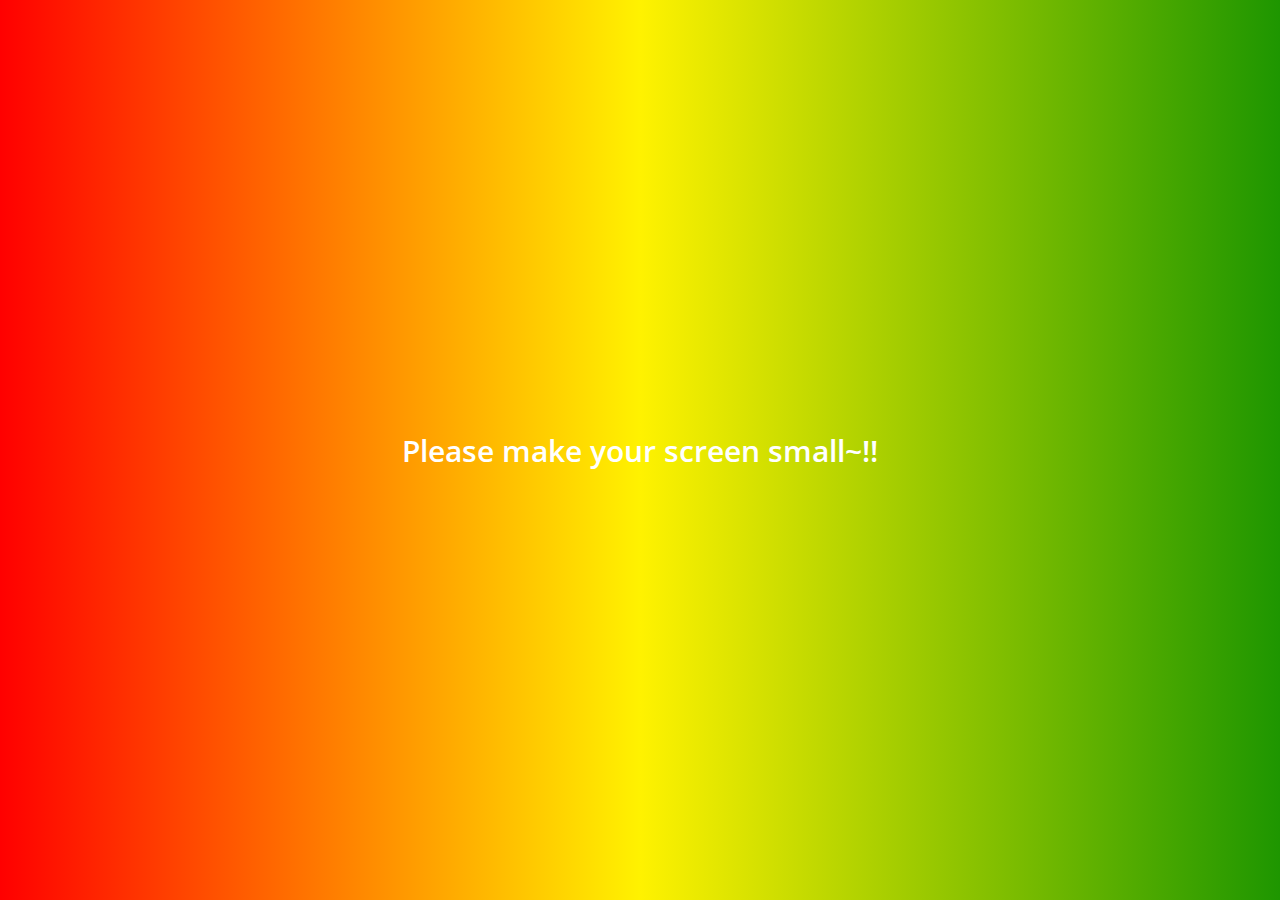
<file: mymenu.html>
<!DOCTYPE html>
<html lang="en">
  <head>
    <meta charset="UTF-8" />
    <meta name="viewport" content="width=device-width, initial-scale=1.0" />
    <link
      rel="stylesheet"
      href="https://use.fontawesome.com/releases/v5.13.0/css/all.css"
      integrity="sha384-Bfad6CLCknfcloXFOyFnlgtENryhrpZCe29RTifKEixXQZ38WheV+i/6YWSzkz3V"
      crossorigin="anonymous"
    />
    <link rel="stylesheet" href="css/styles.css" />
    <title>my_menu_page | naver-clone-v-0</title>
  </head>
  <body>
    <div class="status-bar">
      <div class="status-bar__column">
        <span class="status-bar__clock">19:41</span>
      </div>
      <div class="status-bar__column">
        <i class="fas fa-signal"></i>
        <span class="status-bar__LTE">LTE</span>
        <i class="fas fa-battery-three-quarters"></i>
      </div>
    </div>
    <div class="status-header">
      <div class="status-header__column">
        <span class="status-header__icon-left">
          <a href="index.html"><i class="fas fa-times"></i></a>
        </span>
      </div>
      <div class="status-header__column">
        <span class="status-header__icon-right-l">1</span>
        <span class="status-header__icon-right-r">
          <i class="fas fa-cog"></i>
        </span>
      </div>
    </div>
    <section class="mymenu">
      <div class="mymenu-main">
        <div class="mymenu__title">
          <span class="mymenu__title-main">
            <i class="far fa-flag"></i>
          </span>
        </div>
        <div class="mymenu__title-b">
          <span class="mymenu__title-main-bb">
            Welcome! KIM******
          </span>
        </div>
      </div>
    </section>
    <section class="mainmymenu">
      <ul class="mymenu__list">
        <li class="mymenu__list-items">
          <div class="mymenu__icon">
            <span class="icon__list"
              ><div class="icon__email-badge">77</div>
              <i class="far fa-envelope"></i>
            </span>
          </div>
          <span class="icon__title">E-mail</span>
        </li>
        <li class="mymenu__list-items">
          <div class="mymenu__icon">
            <span class="icon__list"><i class="far fa-bookmark"></i></span>
          </div>
          <span class="icon__title">Keep</span>
        </li>
        <li class="mymenu__list-items">
          <div class="mymenu__icon">
            <span class="icon__list"><i class="fas fa-coffee"></i></span>
          </div>
          <span class="icon__title">Cafe</span>
        </li>
        <li class="mymenu__list-items">
          <div class="mymenu__icon">
            <span class="icon__list"><i class="fas fa-comment-alt"></i></span>
          </div>
          <span class="icon__title">Blog</span>
        </li>
      </ul>
      <ul class="mymenu__list-bottom">
        <li class="mymenu__list-items">
          <div class="mymenu__icon">
            <span class="icon__list"><i class="fas fa-shopping-cart"></i></span>
          </div>
          <span class="icon__title">Shopping</span>
        </li>
        <li class="mymenu__list-items">
          <div class="mymenu__icon">
            <span class="icon__list"><i class="far fa-credit-card"></i></span>
          </div>
          <span class="icon__title">Npay</span>
        </li>
        <li class="mymenu__list-items">
          <div class="mymenu__icon">
            <span class="icon__list"><i class="fas fa-chart-line"></i></span>
          </div>
          <span class="icon__title">Stock</span>
        </li>
        <li class="mymenu__list-items">
          <div class="mymenu__icon">
            <span class="icon__list"><i class="fas fa-trophy"></i></span>
          </div>
          <span class="icon__title">Sports</span>
        </li>
      </ul>
    </section>
    <section class="mymenupay">
      <div class="mymenupay__column-pay">
        <span class="mymenupay__icon-left">N</span>
        <span class="mymenupay__icon-left-l">pay</span>
      </div>
      <div class="mymenupay__column-pay">
        <span class="mymenupay__icon-right">Naverpay Home</span>
        <span class="mymenupay__icon-right-ar">
          <i class="fas fa-angle-right"></i>
        </span>
      </div>
    </section>
    <section class="payment">
      <div class="payment__column-items">
        <span class="payment__title">Naverpay-point</span>
        <span class="payment__title-pay">7,777Won</span>
      </div>
      <div class="payment__column">
        <span class="payment__title-right">Charge</span>
      </div>
    </section>
    <section class="payicon">
      <div class="payicon__column">
        <span class="payicon__icon"><i class="fas fa-qrcode"></i></span>
        <span class="payicon__title">QR/Smart-order</span>
      </div>
      <div class="payicon__column">
        <span class="payicon__icon"><i class="fas fa-barcode"></i></span>
        <span class="payicon__title">Barcode-pay</span>
      </div>
      <div class="payicon__column">
        <span class="payicon__icon"><i class="fas fa-won-sign"></i></span>
        <span class="payicon__title">Transfer</span>
      </div>
    </section>
    <div class="screensize">
      <span class="screensize__text">
        Please make your screen small~!!
      </span>
    </div>
  </body>
</html>
</file>
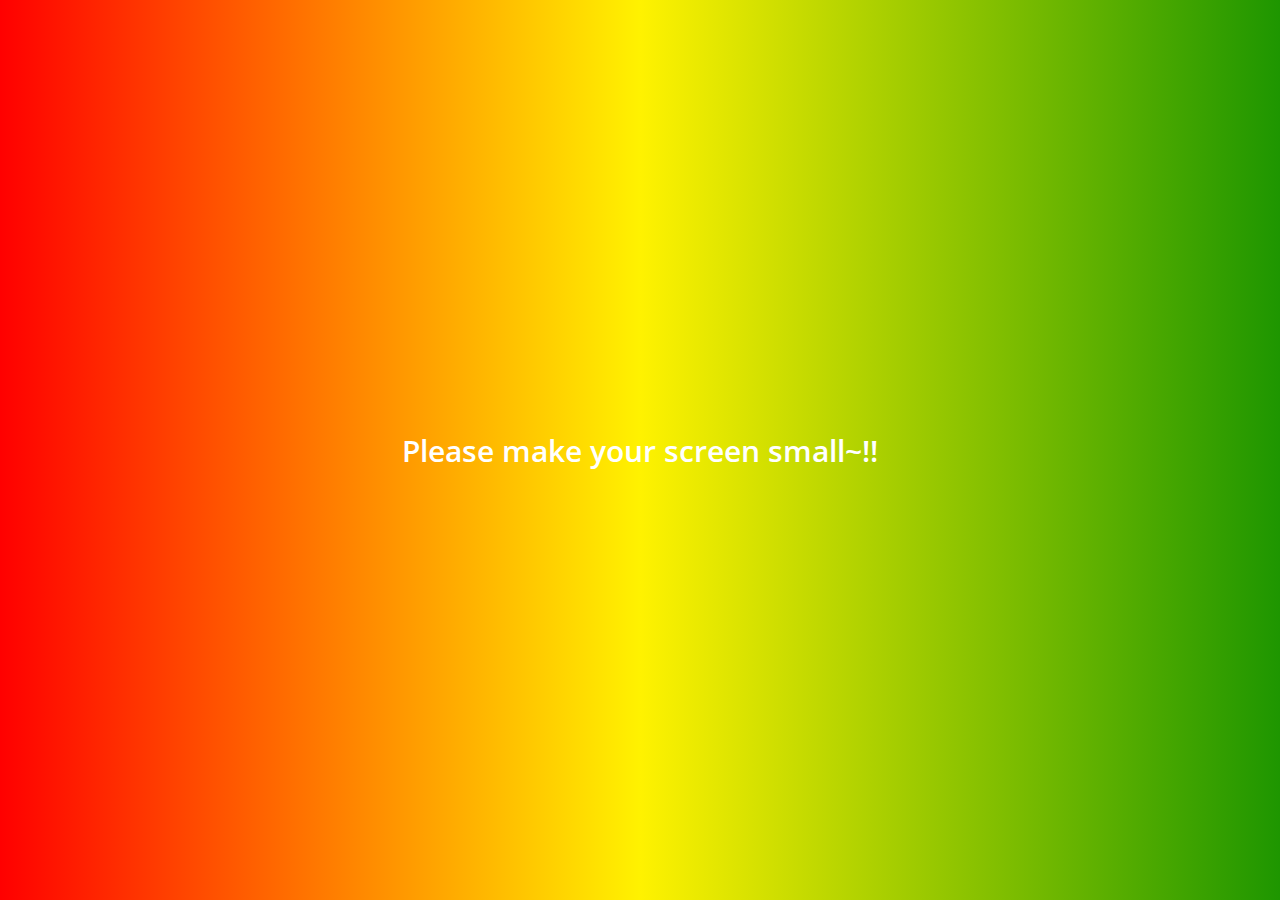
<file: newspage.html>
<!DOCTYPE html>
<html lang="en">
  <head>
    <meta charset="UTF-8" />
    <meta name="viewport" content="width=device-width, initial-scale=1.0" />
    <link
      rel="stylesheet"
      href="https://use.fontawesome.com/releases/v5.13.0/css/all.css"
      integrity="sha384-Bfad6CLCknfcloXFOyFnlgtENryhrpZCe29RTifKEixXQZ38WheV+i/6YWSzkz3V"
      crossorigin="anonymous"
    />
    <link rel="stylesheet" href="css/styles.css" />
    <title>news_page | naver-clone-v-0</title>
  </head>
  <body>
    <div class="status-bar">
      <div class="status-bar__column">
        <span class="status-bar__clock">19:41</span>
      </div>
      <div class="status-bar__column">
        <i class="fas fa-signal"></i>
        <span class="status-bar__LTE">LTE</span>
        <i class="fas fa-battery-three-quarters"></i>
      </div>
    </div>
    <header class="search__bar">
      <div class="search__bar-up">
        <span class="search__up-icon-left">N</span>
        <input type="text" value="Search or URL" />
        <div class="search__up-icon">
          <span class="search__up-icon-right"
            ><i class="fas fa-search"></i
          ></span>
        </div>
      </div>
    </header>
    <section class="mainmenu">
      <div class="mainmenu__title">
        <div class="mainmenu__title-items">
          <span class="mainmenu__title-list">News</span>
        </div>
        <div class="mainmenu__title-items">
          <span class="mainmenu__title-list">Ent</span>
        </div>
        <div class="mainmenu__title-items">
          <span class="mainmenu__title-list">Sports</span>
        </div>
        <div class="mainmenu__title-items">
          <span class="mainmenu__title-list">Search</span>
        </div>
        <div class="mainmenu__title-items">
          <span class="mainmenu__title-list">Mobile</span>
        </div>
      </div>
    </section>
    <section class="media">
      <div class="media__first-title">
        <span class="media__first-title-title">View by media</span>
      </div>
      <div class="media__icon">
        <div class="media__icon-icc">
          <span class="media__icon-left"><i class="fab fa-medium-m"></i></span>
        </div> 
        <div class="media__icon-ic">
        <span class="media__icon-title">Money Today</span>
      </div>
    </section>
    <section class="articles">
      <div class="articles__column">
        <span class="article__photo"><img src="images/news_covid.jpg" /></span>
      </div>
      <div class="articles__column">
        <span class="article__ment">COVID-19 PANDEMIC APPEAL</span>
      </div>
    </section>
    <ul class="articlelist">
      <li class="articlelist__list">
        <span class="article__list-sub">
          South Korea sees rise in untraceable COVID-19 cases: KCDC</span
        >
      </li>
      <li class="articlelist__list">
        <span class="article__list-sub"
          >Resolutions to inter-Korean relations show stark partisan
          divide</span
        >
      </li>
      <li class="articlelist__list">
        <span class="article__list-sub"
          >Lax fire safety caused deadly Icheon warehouse blaze: police</span
        >
      </li>
    </ul>
    <section class="broadnews">
      <ul class="broadnews__list">
        <li class="broadnews__list-items-broad">
          <div class="broadnews__list-items-broad-bottom">
            <div class="icon__live-badge-kbs">LIVE</div>
           <span class="broad__icon-list">
            <img src="images/kbsnews_logo.png" />
           </span>
          </div>
          <span class="broad__title">KBS-news</span>
        </li>
        <li class="broadnews__list-items-broad">
          <div class="broadnews__list-items-broad-bottom">
            <div class="icon__live-badge-sbs">LIVE</div>
           <span class="broad__icon-list">
             <img src="images/sbs_logo.png" />
            </span>
          </div>
          <span class="broad__title">SBS-news</span>
        </li>
        <li class="broadnews__list-items-broad">
          <div class="broadnews__list-items-broad-bottom">
            <div class="icon__live-badge-ytn">LIVE</div>
            <span class="broad__icon-list">
              <img src="images/ytn_logo.png" />
          </span>
          </div>
          <span class="broad__title">YTN-news</span>
        </li>
      </ul>
    </section>
    <nav class="nav">
      <ul class="nav__list">
        <li class="nav__list-item">
          <a href="shopping.html" class="nav__list-link"
            ><i class="far fa-heart"></i
          ></a>
        </li>
        <li class="nav__list-item">
          <a href="index.html" class="nav__list-link"
            ><i class="fas fa-home"></i
          ></a>
        </li>
        <li class="nav__list-item">
          <a href="newspage.html" class="nav__list-link"
            ><i class="far fa-newspaper"></i
          ></a>
        </li>
      </ul>
    </nav>
    <div class="screensize">
      <span class="screensize__text">
        Please make your screen small~!!
      </span>
    </div>
  </body>
</html>
</file>
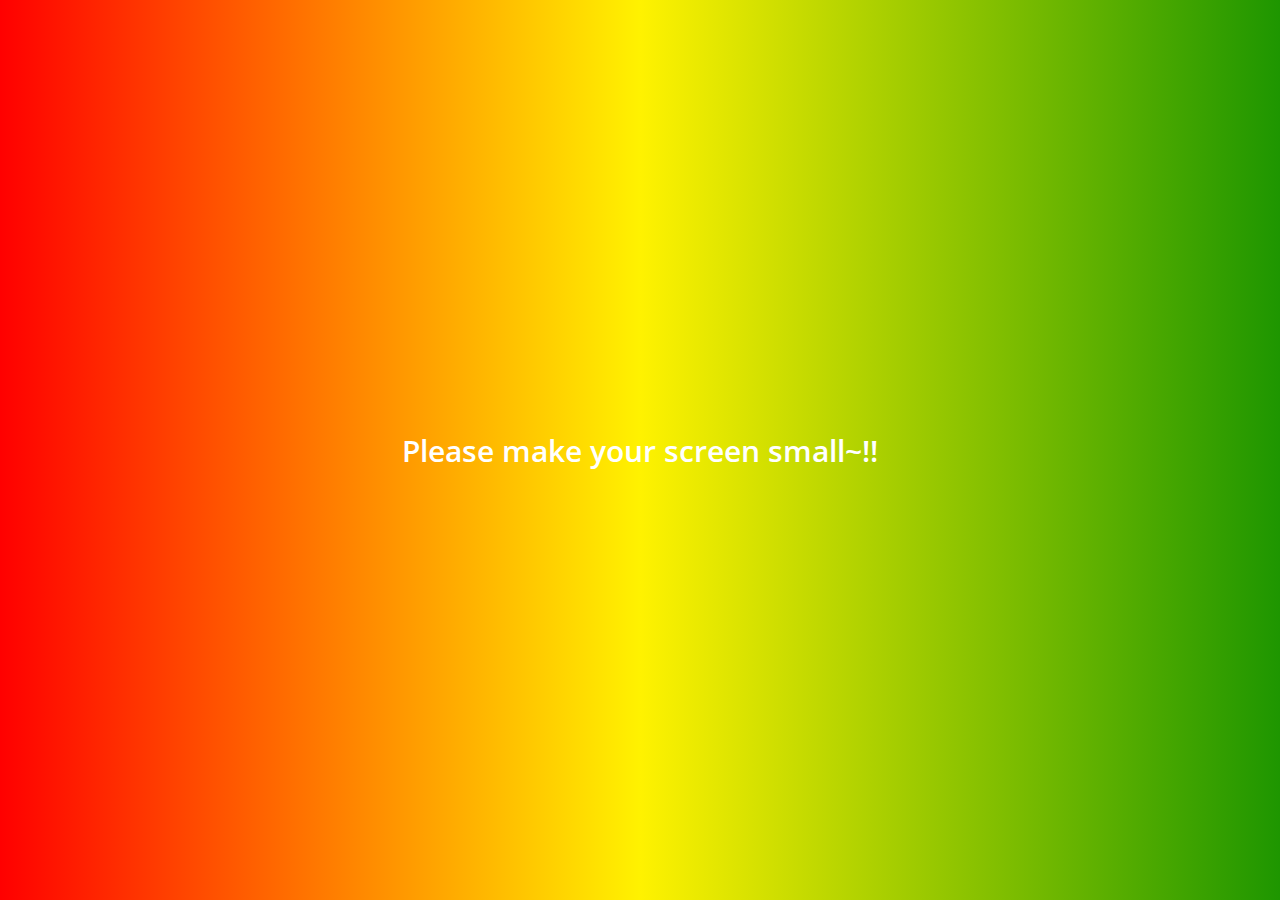
<file: shopping.html>
<!DOCTYPE html>
<html lang="en">
  <head>
    <meta charset="UTF-8" />
    <meta name="viewport" content="width=device-width, initial-scale=1.0" />
    <link
      rel="stylesheet"
      href="https://use.fontawesome.com/releases/v5.13.0/css/all.css"
      integrity="sha384-Bfad6CLCknfcloXFOyFnlgtENryhrpZCe29RTifKEixXQZ38WheV+i/6YWSzkz3V"
      crossorigin="anonymous"
    />
    <link rel="stylesheet" href="css/styles.css" />
    <title>shopping_page | naver-clone-v-0</title>
  </head>
  <body>
    <div class="status-bar">
      <div class="status-bar__column">
        <span class="status-bar__clock">19:41</span>
      </div>
      <div class="status-bar__column">
        <i class="fas fa-signal"></i>
        <span class="status-bar__LTE">LTE</span>
        <i class="fas fa-battery-three-quarters"></i>
      </div>
    </div>
    <header class="search__bar">
      <div class="search__bar-up">
        <span class="search__up-icon-left">N</span>
        <input type="text" value="Search or URL" />
        <div class="search__up-icon">
          <span class="search__up-icon-right"
            ><i class="fas fa-search"></i
          ></span>
        </div>
      </div>
    </header>
    <section class="mainmenu">
      <div class="mainmenu__title">
        <div class="mainmenu__title-items">
          <span class="mainmenu__title-list">What</span>
        </div>
        <div class="mainmenu__title-items">
          <span class="mainmenu__title-list">Ent</span>
        </div>
        <div class="mainmenu__title-items">
          <span class="mainmenu__title-list">Mypay</span>
        </div>
        <div class="mainmenu__title-items">
          <span class="mainmenu__title-list">Select</span>
        </div>
        <div class="mainmenu__title-items">
          <span class="mainmenu__title-list">Trend</span>
        </div>
      </div>
    </section>
    <section class="today__trend">
      <div class="today__trend-title">
        <span class="today__trend-title-title">Today's trend</span>
      </div>
    </section>
    <section class="ads">
      <div class="ads__main">
        <div class="ads__main-left">
          <span class="ads__main-left-photo">
            <img src="images/ads_hambuger.jpg" />
          </span>
        </div>
        <div class="ads__main-right">
          <span class="ads__main-right-ment">I love M*burger!</span>
        </div>
      </div>
    </section>
    <section class="shopping">
      <div class="shopping__title">
        <span class="shopping__title-main">
          Hot shopping
        </span>
      </div>
      <ul class="shopping__list">
        <li class="shopping__list-items">
          <span class="list__photo"> <img src="images/ads_cosme.jpg" /> </span>
          <span class="list__title">New! lavender soap</span>
        </li>
        <li class="shopping__list-items">
          <span class="list__photo"><img src="images/ads_gameboy.jpg" /></span>
          <span class="list__title">New Game</span>
        </li>
        <li class="shopping__list-items">
          <span class="list__photo"><img src="images/ads_tomato2.jpg" /></span>
          <span class="list__title">Yummy Tomatoes!</span>
        </li>
      </ul>
    </section>
    <nav class="nav">
      <ul class="nav__list">
        <li class="nav__list-item">
          <a href="shopping.html" class="nav__list-link"
            ><i class="fas fa-heart"></i
          ></a>
        </li>
        <li class="nav__list-item">
          <a href="index.html" class="nav__list-link"
            ><i class="fas fa-home"></i
          ></a>
        </li>
        <li class="nav__list-item">
          <a href="newspage.html" class="nav__list-link"
            ><i class="far fa-newspaper"></i
          ></a>
        </li>
      </ul>
    </nav>
    <div class="screensize">
      <span class="screensize__text">
        Please make your screen small~!!
      </span>
    </div>
  </body>
</html>
</file>
<file: css/styles.css>
@import url("https://fonts.googleapis.com/css2?family=Open+Sans:wght@400;600&display=swap");
@import "status-bar.css";
@import "main.css";
@import "search-bar-menu.css";
@import "nav-bar.css";
@import "shopping.css";
@import "mymenu.css";
@import "newspage.css";
@import "screensize.css";

* {
  box-sizing: border-box;
}

body {
  background-color: #fcfcfc;
  margin-bottom: 50px;
  padding: 20px 20px;
  color: #020202;
  font-family: "Open Sans", -apple-system, BlinkMacSystemFont, "Segoe UI",
    Roboto, Oxygen, Ubuntu, Cantarell, "Helvetica Neue", sans-serif;
}

a {
  color: inherit;
  text-decoration: none;
}

ul {
  list-style: none;
}
</file>
